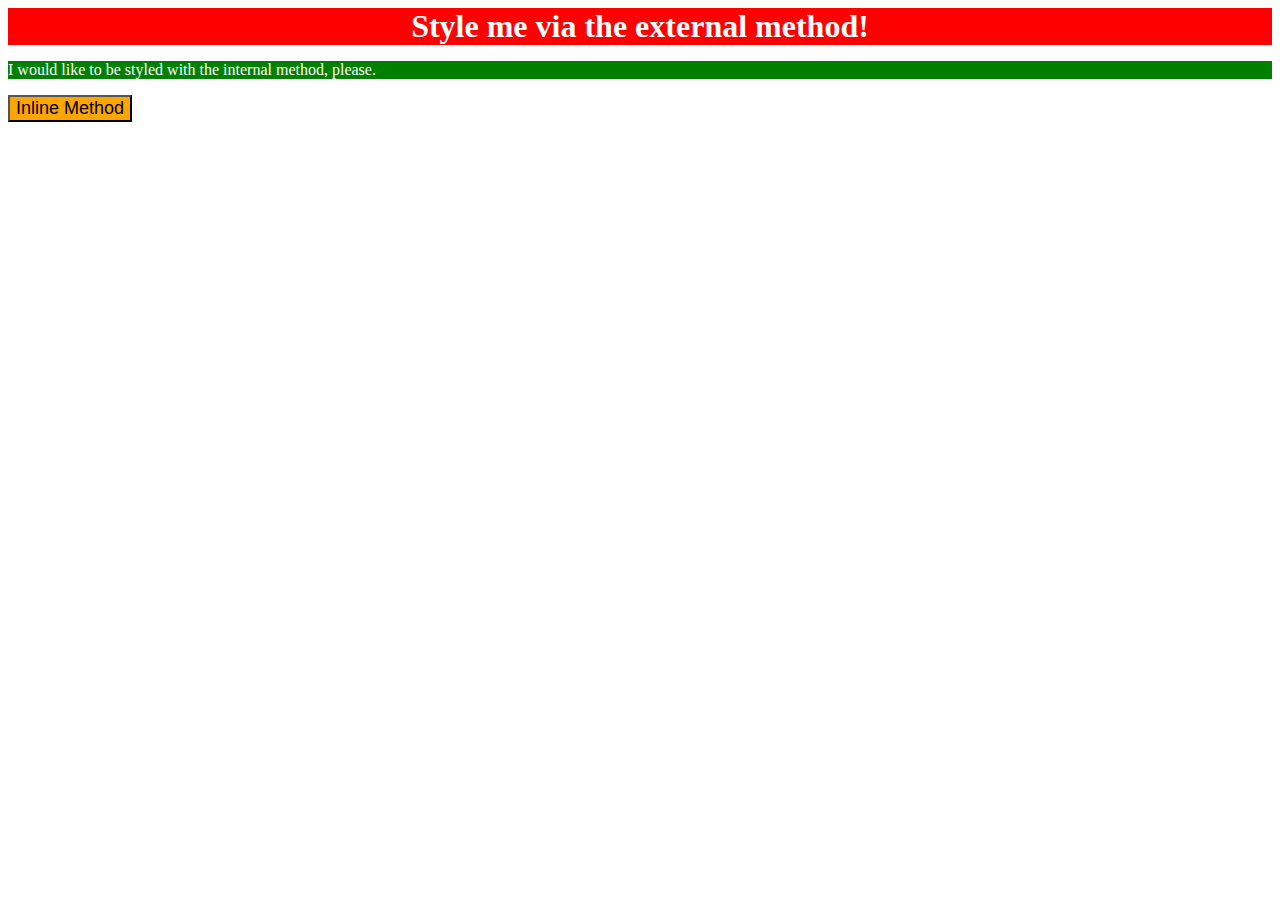
<file: 01-css-methods/index.html>
<!DOCTYPE html>
<html lang="en">
  <head>
    <meta charset="UTF-8">
    <meta http-equiv="X-UA-Compatible" content="IE=edge">
    <meta name="viewport" content="width=device-width, initial-scale=1.0">
    <link rel="stylesheet" href="style/styles.css">
    <title>Methods for Adding CSS</title>
    <style>
      p {background-color : green;
        color: white;
        font-size:  size 18px; 
      }
    </style>
  </head>
  <body>
    <div>Style me via the external method!</div>
    <p>I would like to be styled with the internal method, please.</p>
    <button style=" background-color: orange ; font-size :18px">Inline Method</button>
  </body>
</html>
</file>
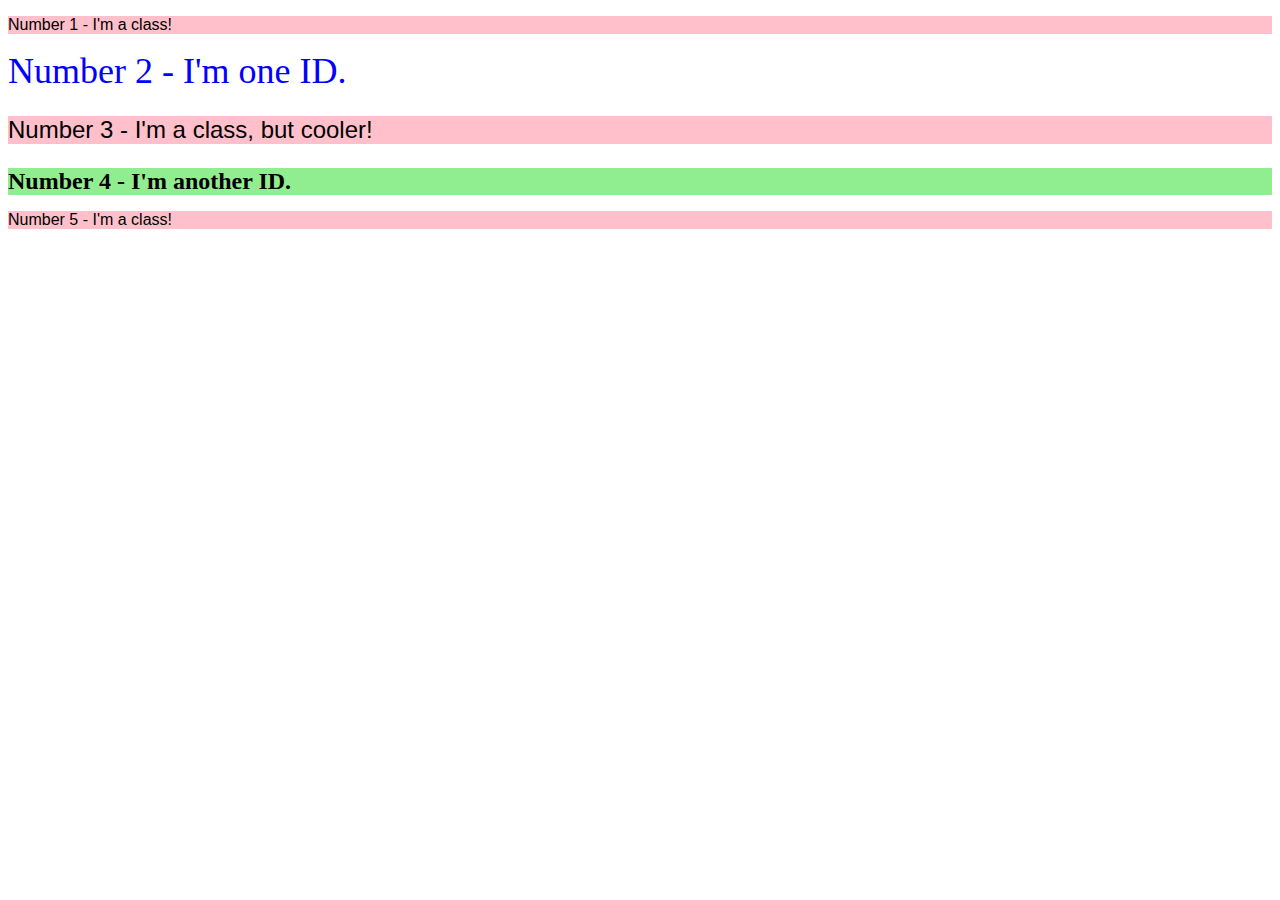
<file: 02-class-id-selectors/index.html>
<!DOCTYPE html>
<html lang="en">
  <head>
    <meta charset="UTF-8">
    <meta http-equiv="X-UA-Compatible" content="IE=edge">
    <meta name="viewport" content="width=device-width, initial-scale=1.0">
    <title>Class and ID Selectors</title>
    <link rel="stylesheet" href="style.css">
  </head>
  <body>
    <p class="oddNumbers">Number 1 - I'm a class!</p>
    <div id="secondelement">Number 2 - I'm one ID.</div>
    <p class="oddNumbers thirdelement">Number 3 - I'm a class, but cooler!</p>
    <div id="fourthelement">Number 4 - I'm another ID.</div>
    <p class="oddNumbers">Number 5 - I'm a class!</p>
  </body>
</html>
</file>
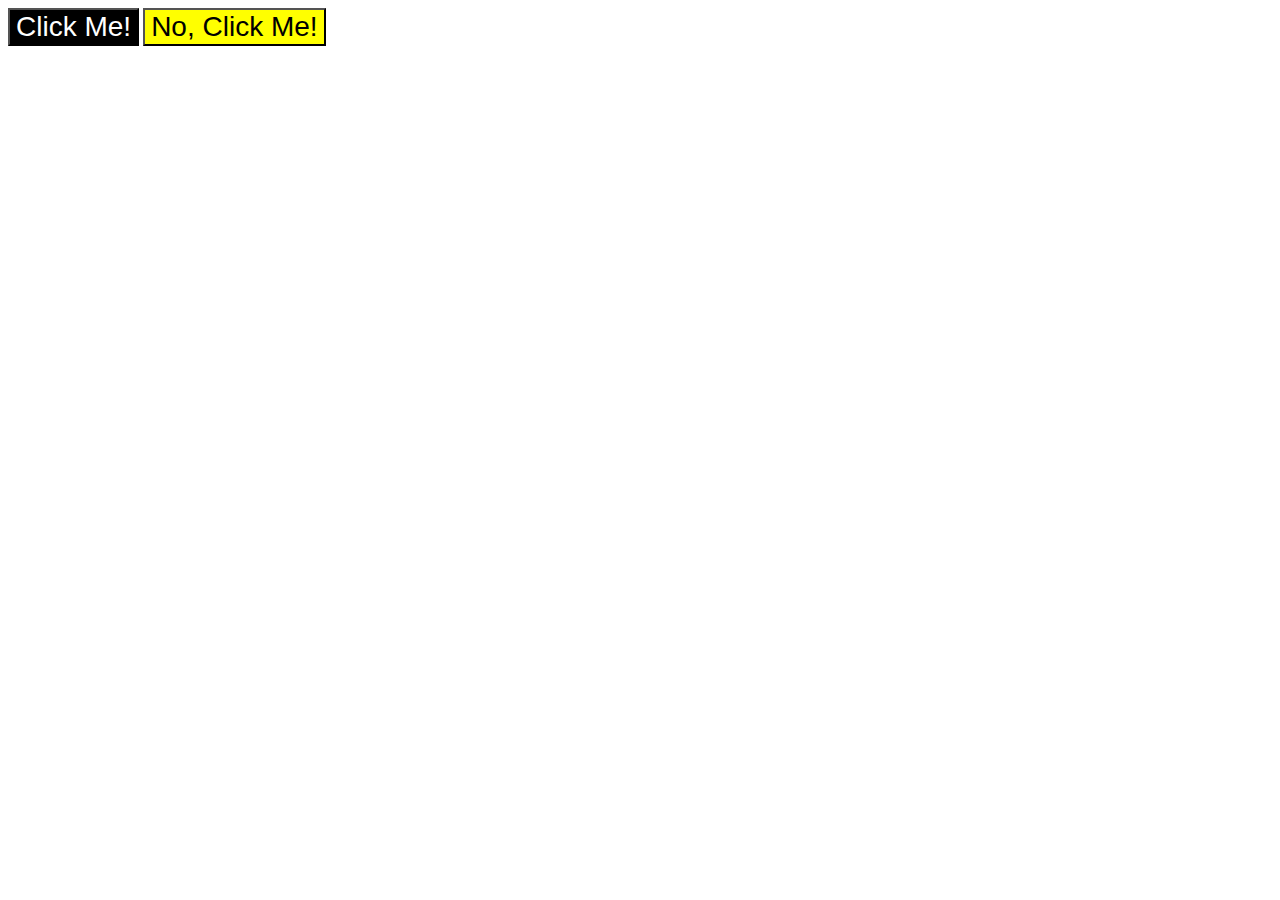
<file: 03-grouping-selectors/index.html>
<!DOCTYPE html>
<html lang="en">
  <head>
    <meta charset="UTF-8">
    <meta http-equiv="X-UA-Compatible" content="IE=edge">
    <meta name="viewport" content="width=device-width, initial-scale=1.0">
    <title>Grouping Selectors</title>
    <link rel="stylesheet" href="style.css">
  </head>
  <body>
    <button class="firstbutton">Click Me!</button>
    <button class="secondbutton">No, Click Me!</button>
  </body>
</html>
</file>
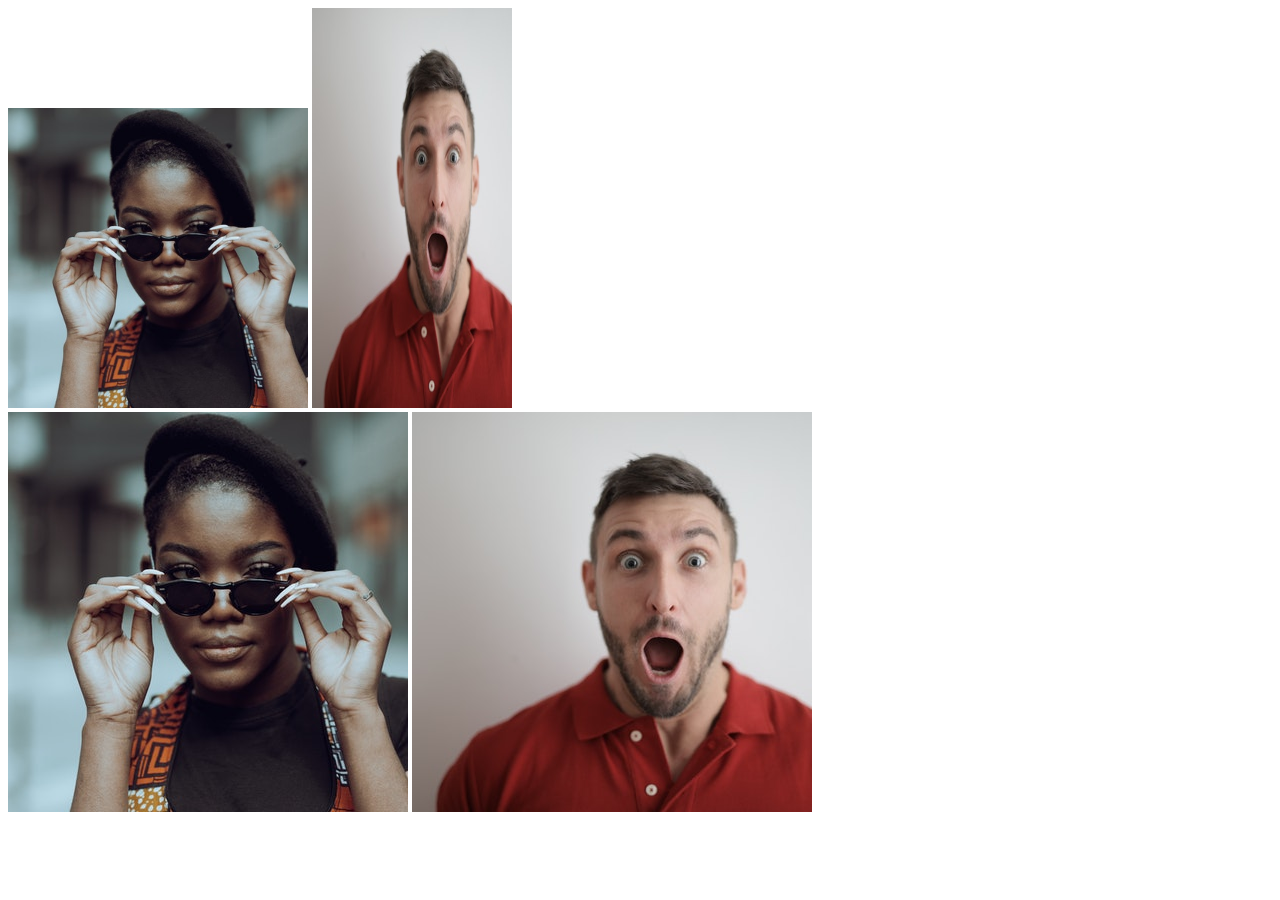
<file: 04-chaining-selectors/index.html>
<!DOCTYPE html>
<html lang="en">
  <head>
    <meta charset="UTF-8">
    <meta http-equiv="X-UA-Compatible" content="IE=edge">
    <meta name="viewport" content="width=device-width, initial-scale=1.0">
    <title>Chaining Selectors</title>
    <link rel="stylesheet" href="style.css">
  </head>
  <body>
    <!-- Use the classes BELOW this line -->
    <div>
      <img class="avatar proportioned" src="./pexels-katho-mutodo-8434791.jpg" alt="Woman with glasses">
      <img class="avatar distorted" src="./pexels-andrea-piacquadio-3777931.jpg" alt="Man with surprised expression">
    </div>
    <!-- Use the classes ABOVE this line -->
    <div>
      <img class="original proportioned" src="./pexels-katho-mutodo-8434791.jpg" alt="Woman with glasses">
      <img class="original distorted" src="./pexels-andrea-piacquadio-3777931.jpg" alt="Man with surprised expression">
    </div>
  </body>
</html>
</file>
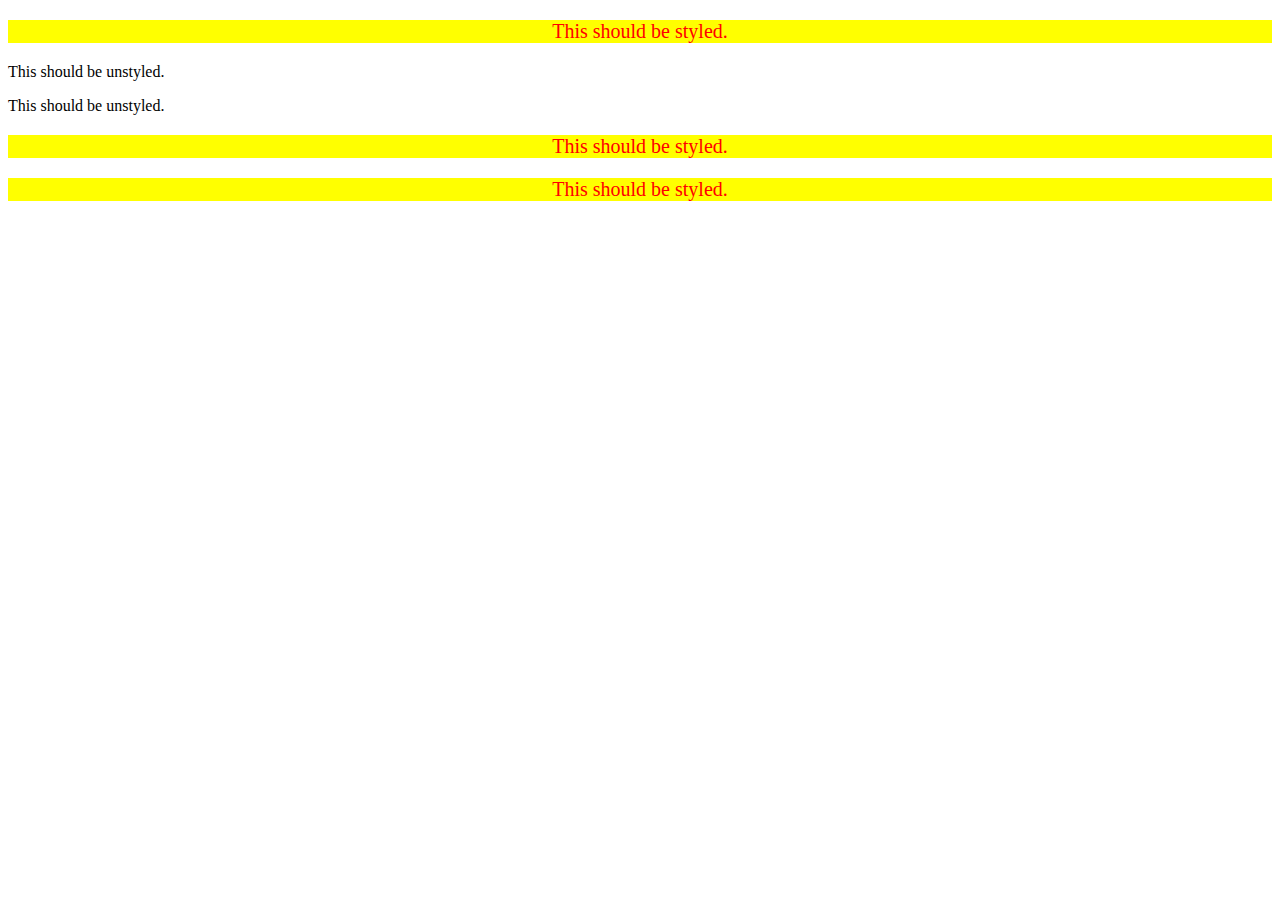
<file: 05-descendant-combinator/index.html>
<!DOCTYPE html>
<html lang="en">
  <head>
    <meta charset="UTF-8">
    <meta http-equiv="X-UA-Compatible" content="IE=edge">
    <meta name="viewport" content="width=device-width, initial-scale=1.0">
    <title>Descendant Combinator</title>
    <link rel="stylesheet" href="style.css">
  </head>
  <body>
    <div class="container">
      <p class="text">This should be styled.</p>
    </div>
    <p class="text">This should be unstyled.</p>
    <p class="text">This should be unstyled.</p>
    <div class="container">
      <p class="text">This should be styled.</p>
      <p class="text">This should be styled.</p>
    </div>
  </body>
</html>
</file>
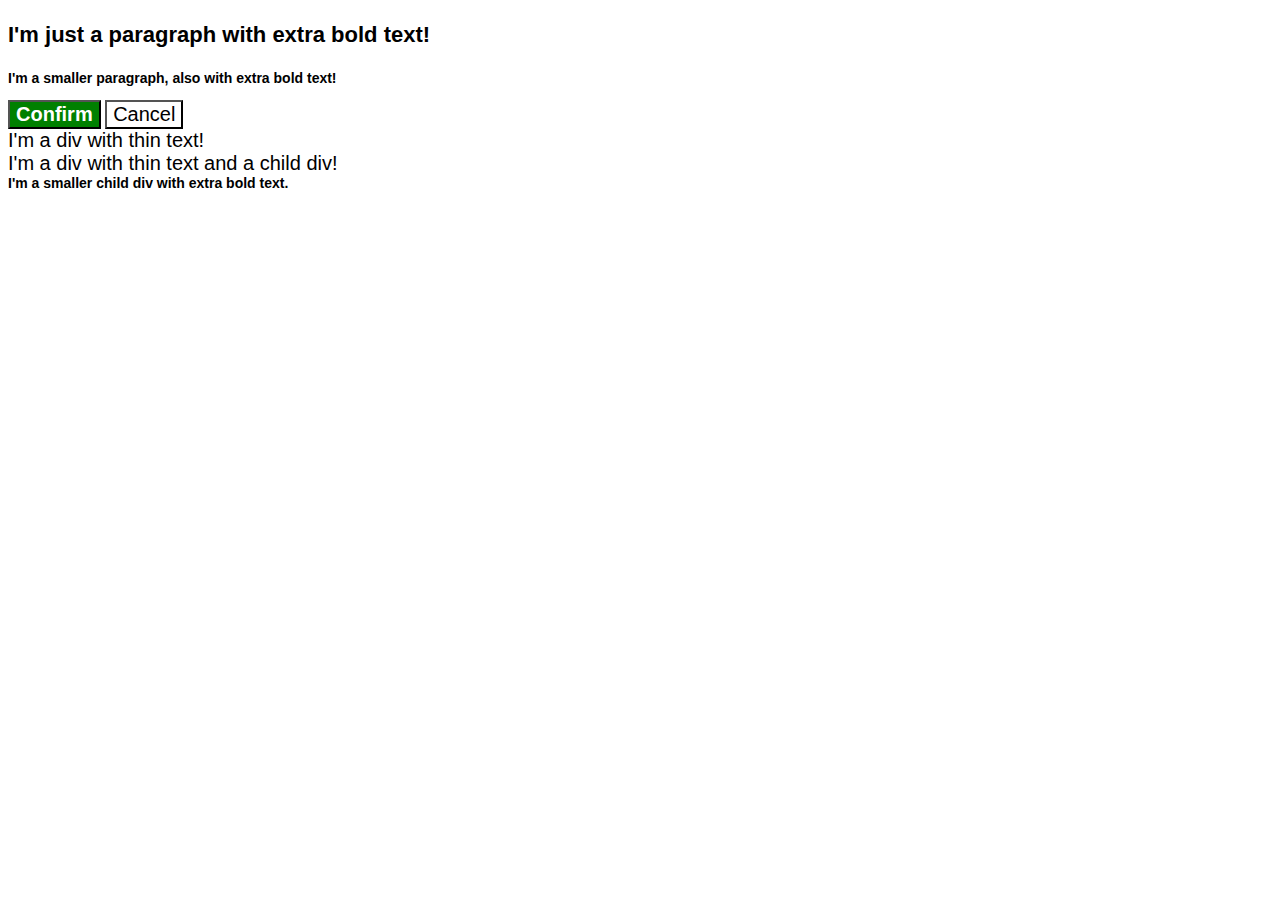
<file: 06-cascade-fix/index.html>
<!DOCTYPE html>
<html lang="en">
  <head>
    <meta charset="UTF-8">
    <meta http-equiv="X-UA-Compatible" content="IE=edge">
    <meta name="viewport" content="width=device-width, initial-scale=1.0">
    <title>Fix the Cascade</title>
    <link rel="stylesheet" href="style.css">
  </head>
  <body>
    <p class="para">I'm just a paragraph with extra bold text!</p>
    <p class="para small-para">I'm a smaller paragraph, also with extra bold text!</p>

    <button id="confirm-button" class="button confirm">Confirm</button>
    <button id="cancel-button" class="button cancel">Cancel</button>

    <div class="text">I'm a div with thin text!</div>
    <div class="text">I'm a div with thin text and a child div!
      <div class="text child">I'm a smaller child div with extra bold text.</div>
    </div>
  </body>
</html>
</file>
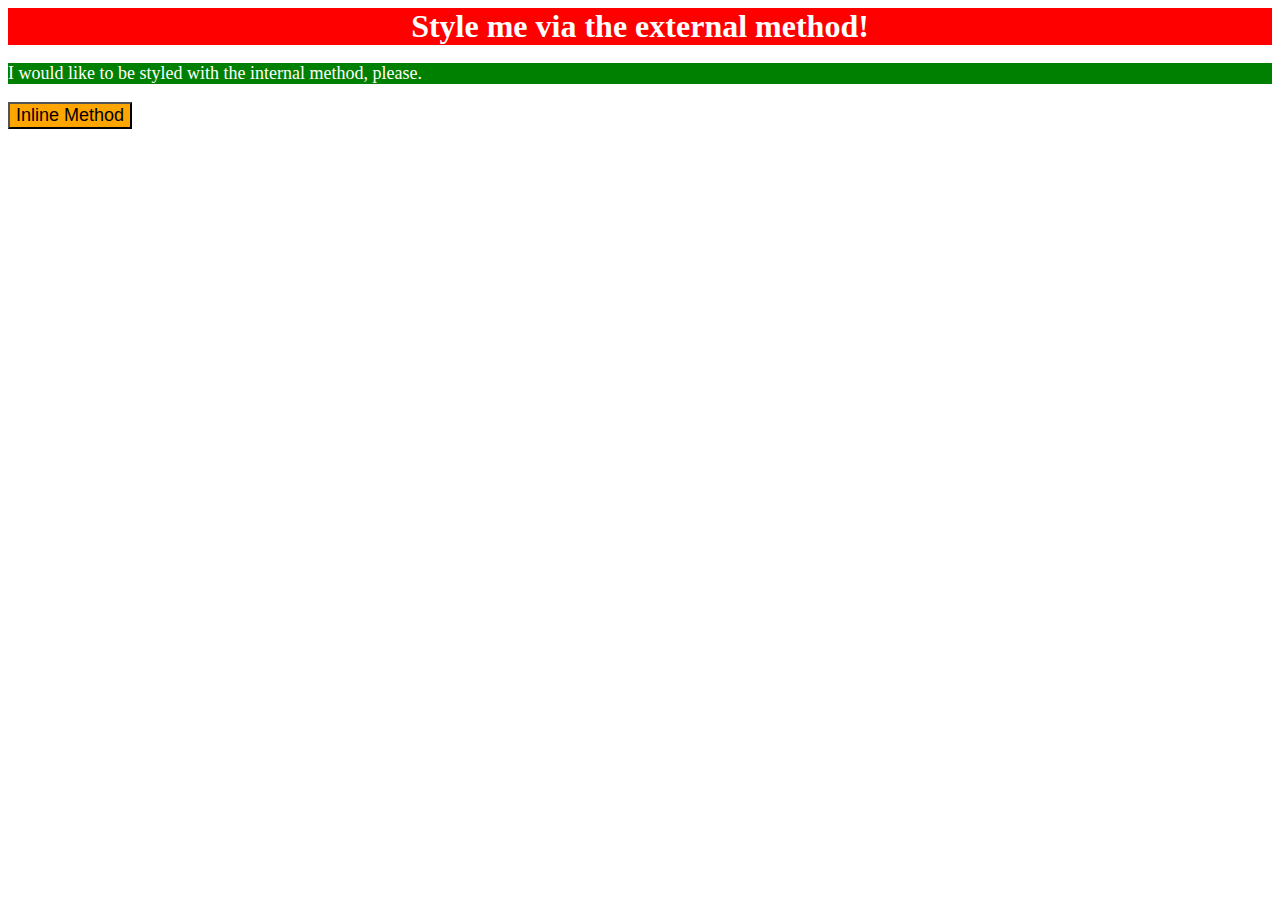
<file: 01-css-methods/solution/solution.html>
<!DOCTYPE html>
<html lang="en">
  <head>
    <meta charset="UTF-8">
    <meta http-equiv="X-UA-Compatible" content="IE=edge">
    <meta name="viewport" content="width=device-width, initial-scale=1.0">
    <title>Methods for Adding CSS</title>
    <link rel="stylesheet" href="solution.css">

    <style>
      p {
        background-color: green;
        color: white;
        font-size: 18px;
      }
    </style>
  </head>
  <body>
    <div>Style me via the external method!</div>
    <p>I would like to be styled with the internal method, please.</p>
    <button style="background-color: orange; font-size: 18px;">Inline Method</button>
  </body>
</html>
</file>
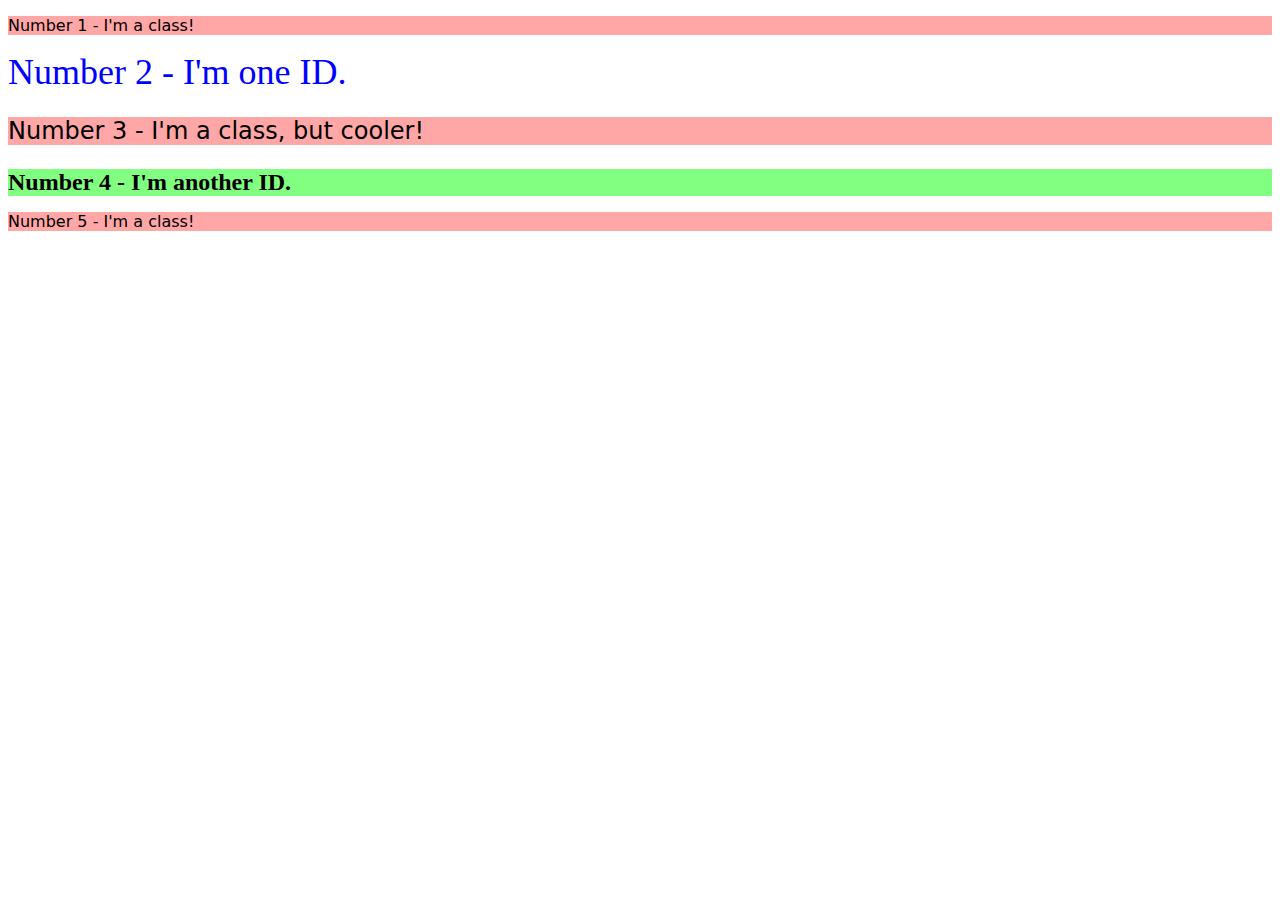
<file: 02-class-id-selectors/solution/solution.html>
<!DOCTYPE html>
<html lang="en">
  <head>
    <meta charset="UTF-8">
    <meta http-equiv="X-UA-Compatible" content="IE=edge">
    <meta name="viewport" content="width=device-width, initial-scale=1.0">
    <title>Class and ID Selectors</title>
    <link rel="stylesheet" href="solution.css">
  </head>
  <body>
    <p class="odd">Number 1 - I'm a class!</p>
    <div id="two">Number 2 - I'm one ID.</div>
    <p class="odd oddly-cool">Number 3 - I'm a class, but cooler!</p>
    <div id="four">Number 4 - I'm another ID.</div>
    <p class="odd">Number 5 - I'm a class!</p>
  </body>
</html>
</file>
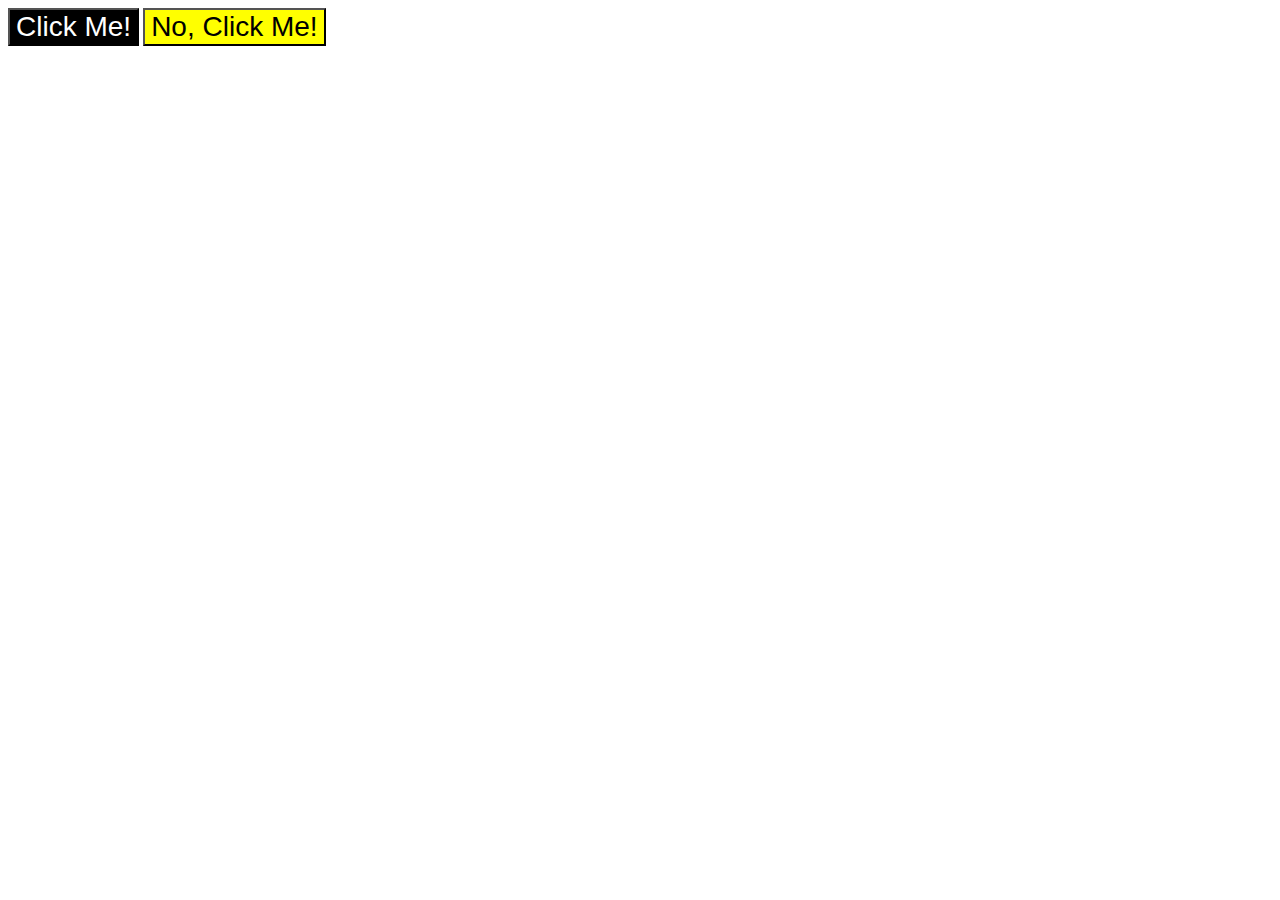
<file: 03-grouping-selectors/solution/solution.html>
<!DOCTYPE html>
  <html lang="en">
  <head>
    <meta charset="UTF-8">
    <meta http-equiv="X-UA-Compatible" content="IE=edge">
    <meta name="viewport" content="width=device-width, initial-scale=1.0">
    <title>Grouping Selectors</title>
    <link rel="stylesheet" href="solution.css">
  </head>
  <body>
    <button class="inverted">Click Me!</button>
    <button class="fancy">No, Click Me!</button>
  </body>
</html>
</file>
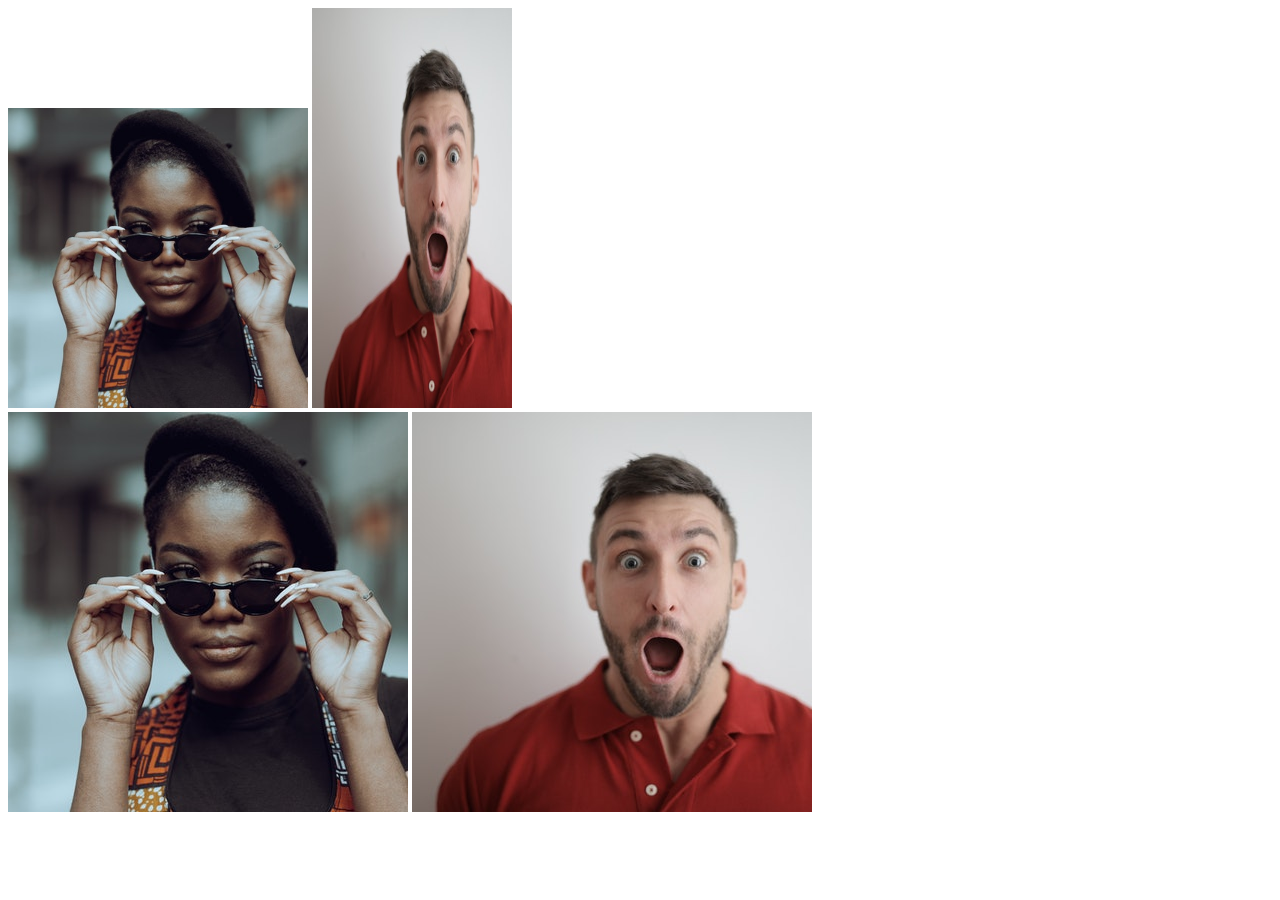
<file: 04-chaining-selectors/solution/solution.html>
<!DOCTYPE html>
<html lang="en">
  <head>
    <meta charset="UTF-8">
    <meta http-equiv="X-UA-Compatible" content="IE=edge">
    <meta name="viewport" content="width=device-width, initial-scale=1.0">
    <title>Chaining Selectors</title>
    <link rel="stylesheet" href="solution.css">
  </head>
  <body>
    <div>
      <img class="avatar proportioned" src="../pexels-katho-mutodo-8434791.jpg" alt="Woman with glasses">
      <img class="avatar distorted" src="../pexels-andrea-piacquadio-3777931.jpg" alt="Man with surprised expression">
    </div>
    <div>
      <img class="original proportioned" src="../pexels-katho-mutodo-8434791.jpg" alt="Woman with glasses">
      <img class="original distorted" src="../pexels-andrea-piacquadio-3777931.jpg" alt="Man with surprised expression">
    </div>
  </body>
</html>
</file>
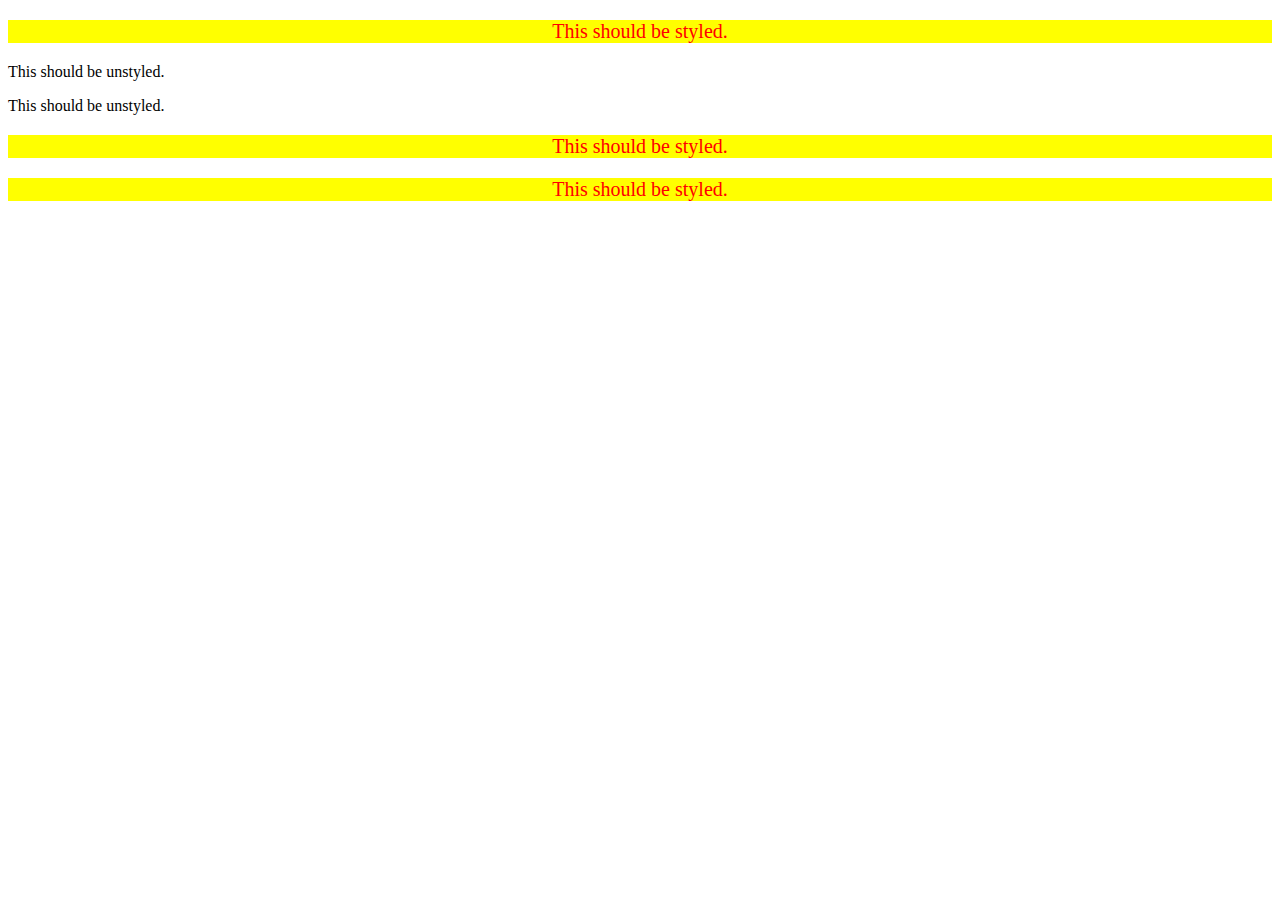
<file: 05-descendant-combinator/solution/solution.html>
<!DOCTYPE html>
<html lang="en">
  <head>
    <meta charset="UTF-8">
    <meta http-equiv="X-UA-Compatible" content="IE=edge">
    <meta name="viewport" content="width=device-width, initial-scale=1.0">
    <title>Descendant Combinator</title>
    <link rel="stylesheet" href="solution.css">
  </head>
  <body>
    <div class="container">
      <p class="text">This should be styled.</p>
    </div>
    <p class="text">This should be unstyled.</p>
    <p class="text">This should be unstyled.</p>
    <div class="container">
      <p class="text">This should be styled.</p>
      <p class="text">This should be styled.</p>
    </div>
  </body>
</html>
</file>
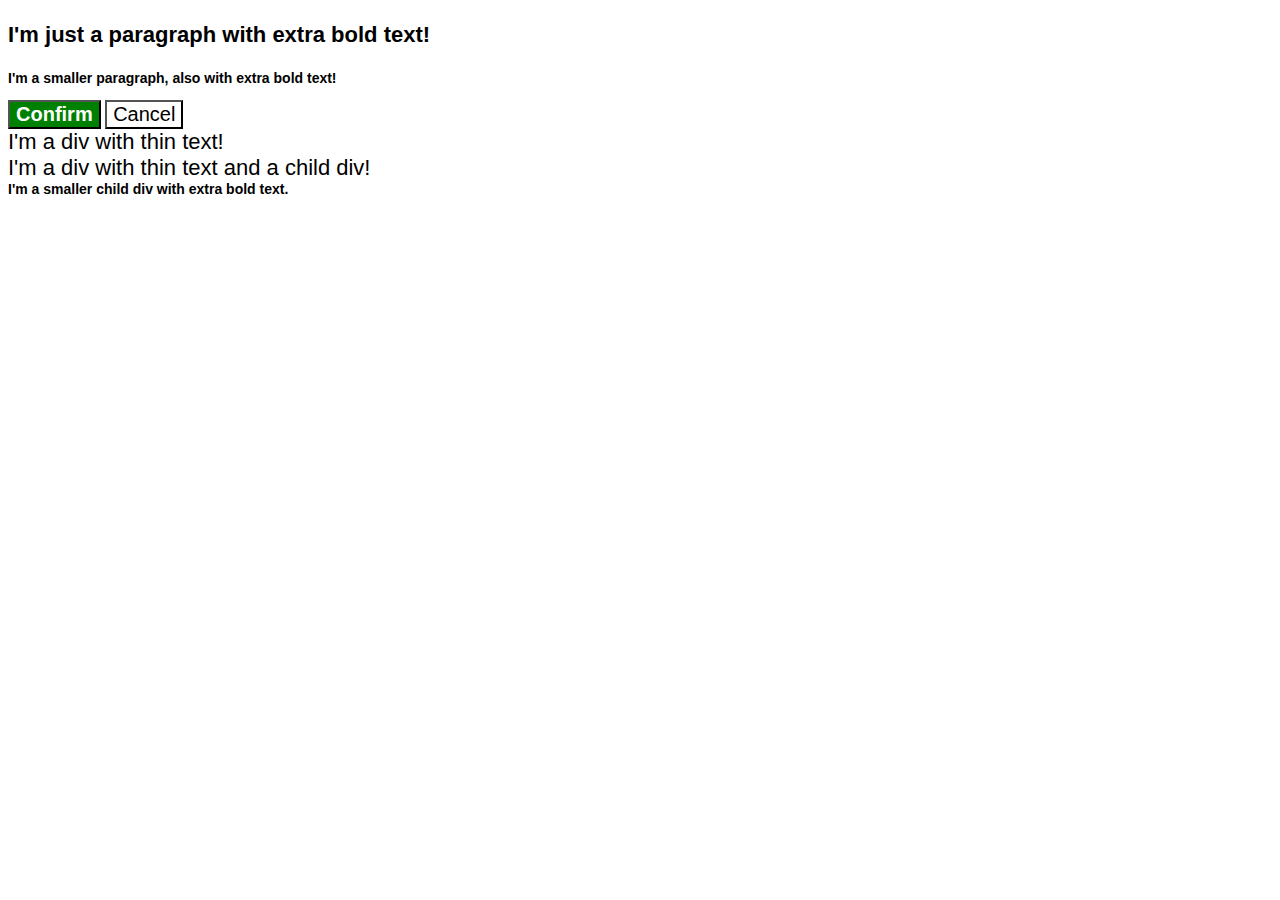
<file: 06-cascade-fix/solution/solution.html>
<!DOCTYPE html>
<html lang="en">

  <head>
    <meta charset="UTF-8">
    <meta http-equiv="X-UA-Compatible" content="IE=edge">
    <meta name="viewport" content="width=device-width, initial-scale=1.0">
    <title>Fix the Cascade</title>
    <link rel="stylesheet" href="solution.css">
  </head>
  <body>
    <p class="para">I'm just a paragraph with extra bold text!</p>
    <p class="para small-para">I'm a smaller paragraph, also with  extra bold text!</p>

    <button id="confirm-button" class="button confirm">Confirm</button>
    <button id="cancel-button" class="button cancel">Cancel</button>

    <div class="text">I'm a div with thin text!</div>
    <div class="text">I'm a div with thin text and a child div!
      <div class="text child">I'm a smaller child div with extra bold text.</div>
    </div>
  </body>
</html>
</file>
<file: 01-css-methods/style/styles.css>
div {
    color: white;
    background-color: red;
    font-size: 32px;
    text-align: center;
    font-weight: bold;
}
</file>
<file: 02-class-id-selectors/style.css>
.oddNumbers{
 background-color: pink;
 font-family: Verdana, sans-serif;
}

#secondelement{
    color: blue;
    font-size: 36px;
}

.thirdelement {
    font-size: 24px;
}

#fourthelement {
    background-color: lightgreen;
    font-size: 24px;
    font-weight: bold;
}
</file>
<file: 03-grouping-selectors/style.css>
.firstbutton,
.secondbutton{
    font-size: 28px;
    font-family: helvetica, 'Times New Roman', Times, sans-serif;
}
.secondbutton{
    background-color: yellow;
}
.firstbutton{
    background-color: black;
    color: white;
}
</file>
<file: 04-chaining-selectors/style.css>
.avatar.proportioned {
    width: 300px;
    height: auto;
}
.avatar.distorted{
    width: 200px;
    height: 400px;
}
</file>
<file: 05-descendant-combinator/style.css>
.container .text{
background-color: yellow;
color: red;
font-size: 20px;
text-align: center;
}
</file>
<file: 06-cascade-fix/style.css>
body{
  font-family:Arial, Helvetica, sans-serif
}

.para {
  font-size: 22px;
}
.para,
.small-para {
  color: hsl(0, 0%, 0%);
  font-weight: 800;
}

.small-para {
  font-size: 14px;
  font-weight: 800;
}
.button {
  background-color: rgb(255, 255, 255);
  color: rgb(0, 0, 0);
  font-size: 20px;
}
.confirm {
  background: green;
  color: white;
  font-weight: bold;
} 


div.text {
  color: rgb(0, 0, 0);
  font-size: 20px;
  font-weight: 100;
}

div  .text {
  color: rgb(0, 0, 0);
  font-weight: 800;
  font-size: 14px;
}
</file>
<file: 01-css-methods/solution/solution.css>
div {
  background-color: red;
  color: white;
  font-size: 32px;
  text-align: center;
  font-weight: bold;
}
</file>
<file: 02-class-id-selectors/solution/solution.css>
.odd {
  background-color: rgb(255, 167, 167);
  font-family: Verdana, "DejaVu Sans", sans-serif;
}

.oddly-cool {
  font-size: 24px;
}

#two {
  color: #0000ff;
  font-size: 36px;
}

#four {
  background-color: hsl(120, 100%, 75%);
  font-size: 24px;
  font-weight: bold;
}
</file>
<file: 03-grouping-selectors/solution/solution.css>
.inverted,
.fancy {
  font-family: Helvetica, "Times New Roman", sans-serif;
  font-size: 28px;
}

.inverted {
  background-color: black;
  color: white;
}

.fancy {
  background-color: yellow;
}
</file>
<file: 04-chaining-selectors/solution/solution.css>
.avatar.proportioned {
  height: auto;
  width: 300px;
}

.avatar.distorted {
  height: 400px;
  width: 200px;
}
</file>
<file: 05-descendant-combinator/solution/solution.css>
.container .text {
  background-color: yellow;
  color: red;
  font-size: 20px;
  text-align: center;
}

/* Below are some other possible descendant combinators:

div p
div .text
.container p

*/
</file>
<file: 06-cascade-fix/solution/solution.css>
body{
  font-family:Arial, Helvetica, sans-serif
}

.para,
.small-para {
  color: hsl(0, 0%, 0%);
  font-weight: 800;
}

.para {
  font-size: 22px;
}

.button {
  background-color: rgb(255, 255, 255);
  color: rgb(0, 0, 0);
  font-size: 20px;
}

div.text {
  color: rgb(0, 0, 0);
  font-weight: 100;
  font-size: 22px;
}

/* SOLUTION */

/* 
  For the following rule, we removed it from its original position in the file:

  .small-para {
    font-size: 14px;
    font-weight: 800;
  } 

  Then we placed it after the .para selector, taking advantage of the rule order since both selectors have the same specificity. 
  
  Another solution would be keeping it in its original place and just chaining selectors, giving this rule a higher specificity:

  p.small-para {
    font-size: 14px;
    font-weight: 800;
  }
*/

.small-para {
  font-size: 14px;
  font-weight: 800;
}

/* 
  For the following rule we removed the original .confirm selector:

  .confirm {
    background: green;
    color: white;
    font-weight: bold;
  } 

  Then we used an ID selector instead, since it has a higher specificity than the .button selector.

  Other solutions would be to simply move the .confirm rule below the .button rule, or to use the .button.confirm selector without moving it:

  .button.confirm {
    background: green;
    color: white;
    font-weight: bold;
  }
*/

#confirm-button {
  background: green;
  color: white;
  font-weight: bold;
}

/*
  For the following rule we first removed it from its original position in the file: 

  .child {
    color: rgb(0, 0, 0);
    font-weight: 800;
    font-size: 14px;
  }

  Then we added another selector to create a descendant combinator. If we only created a descendant combinator, the specificity would be tied with the
  div.text selector and it would come down to rule order, and if we only moved it the div.text selector would still have a higher specificity.
  
  Another solution would be to keep the rule where it was and just replace the div selector with the .text selector:

  .text .child {
    color: rgb(0, 0, 0);
    font-weight: 800;
    font-size: 14px;
  }
*/

div .child {
  color: rgb(0, 0, 0);
  font-weight: 800;
  font-size: 14px;
}
</file>
